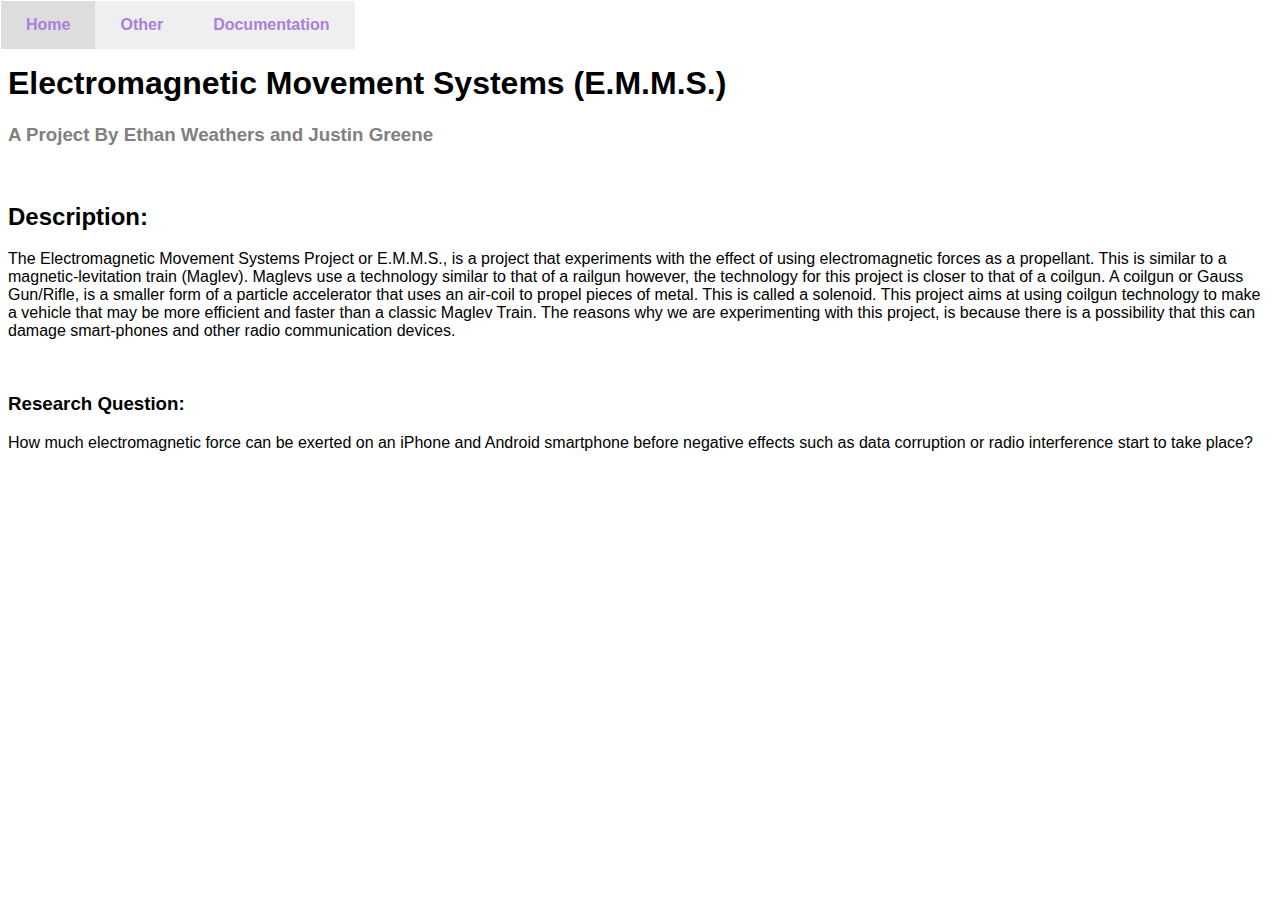
<file: index.html>
<!DOCTYPE html>
<html><head>
    <title>E.M.M.S.</title>
    <link href="styling/style.css" type="text/css" rel="stylesheet">
  </head>
  <body>
      
    
    <ul class="nav-index">
      <li><a class="active" href="">Home</a></li>
      <div class="dropdown">
        <li><a class="ddbtn" href="Documentation">Documentation</a></li>
        <div class="ddcontent">
          <a href="Documentation">Documentation</a>
          <a href="Documentation/Images">Images</a>
        </div>
      </div>
      <li><a>Other</a></li>
    </ul>
    
      
    <br>

    <br>

    <h1 class="title">Electromagnetic Movement Systems (E.M.M.S.)</h1>
    <h3 class="sub-title">A Project By Ethan Weathers and Justin Greene</h3>
    <br>

    <h2>Description:</h2>
    <p>The Electromagnetic Movement Systems Project or E.M.M.S., is a project that experiments with the effect of using electromagnetic forces as a propellant. This is similar to a magnetic-levitation train (Maglev). Maglevs use a technology similar to that of a railgun however, the technology for this project is closer to that of a coilgun. A coilgun or Gauss Gun/Rifle, is a smaller form of a particle accelerator that uses an air-coil to propel pieces of metal. This is called a solenoid. This project aims at using coilgun technology to make a vehicle that may be more efficient and faster than a classic Maglev Train. The reasons why we are experimenting with this project, is because there  is a possibility that this can damage smart-phones and other radio communication devices.</p>
    <br>

    <h3>Research Question:</h3>
    <p>How much electromagnetic force can be exerted on an iPhone and Android smartphone before negative effects such as data corruption or radio interference start to take place?</p>
    <br>
    
</body></html>
</file>
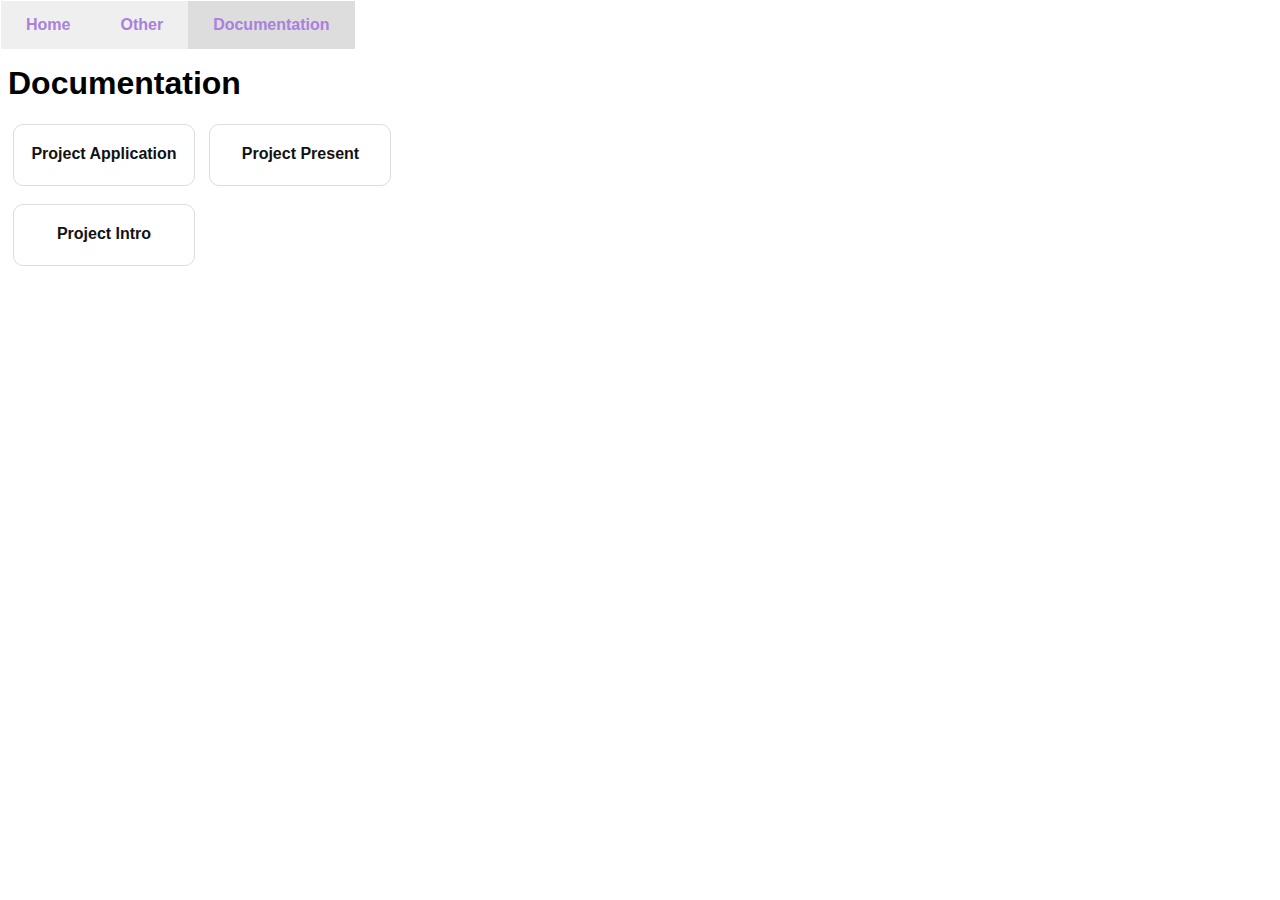
<file: Documentation/index.html>
<!DOCTYPE html>
<html>
  <head>
    <title>E.M.M.S. Documentation</title>
    <link href="../styling/style.css" type="text/css" rel="stylesheet">
  </head>
  <body>
    
    <ul class="nav-index">
      <li><a href="../">Home</a></li>
      <div class="dropdown">
        <li><a class="ddbtn active" href="Documentation">Documentation</a></li>
        <div class="ddcontent">
          <a href="">Documentation</a>
          <a href="Images">Images</a>
        </div>
      </div>
      <li><a>Other</a></li>
    </ul>
    
    <br/>
    
    <br/>
    
    <h1 class="title">Documentation</h1>
    <a href="https://docs.google.com/document/d/10mXqlo5C0EuPd94TdHokQSUIPGkAshWjntoVkiQaAH4/" target="_blank" class="button horizontal-index">Project Application</a>
    <a href="https://docs.google.com/presentation/d/16moO2ZfrfotfF17UfIeyN9DeSVeWR4_HIwIxLD5esUE/" target="_blank" class="button horizontal-index">Project Present</a>
    <br/>
    <br/>
    <a href="https://docs.google.com/document/d/1O66fNFaNDi4NJrCmEm2rfbXaQ_Rg-dc836mAo1A56Jc/" target="_blank" class="button horizontal-index">Project Intro</a>
  </body>
</html>
</file>
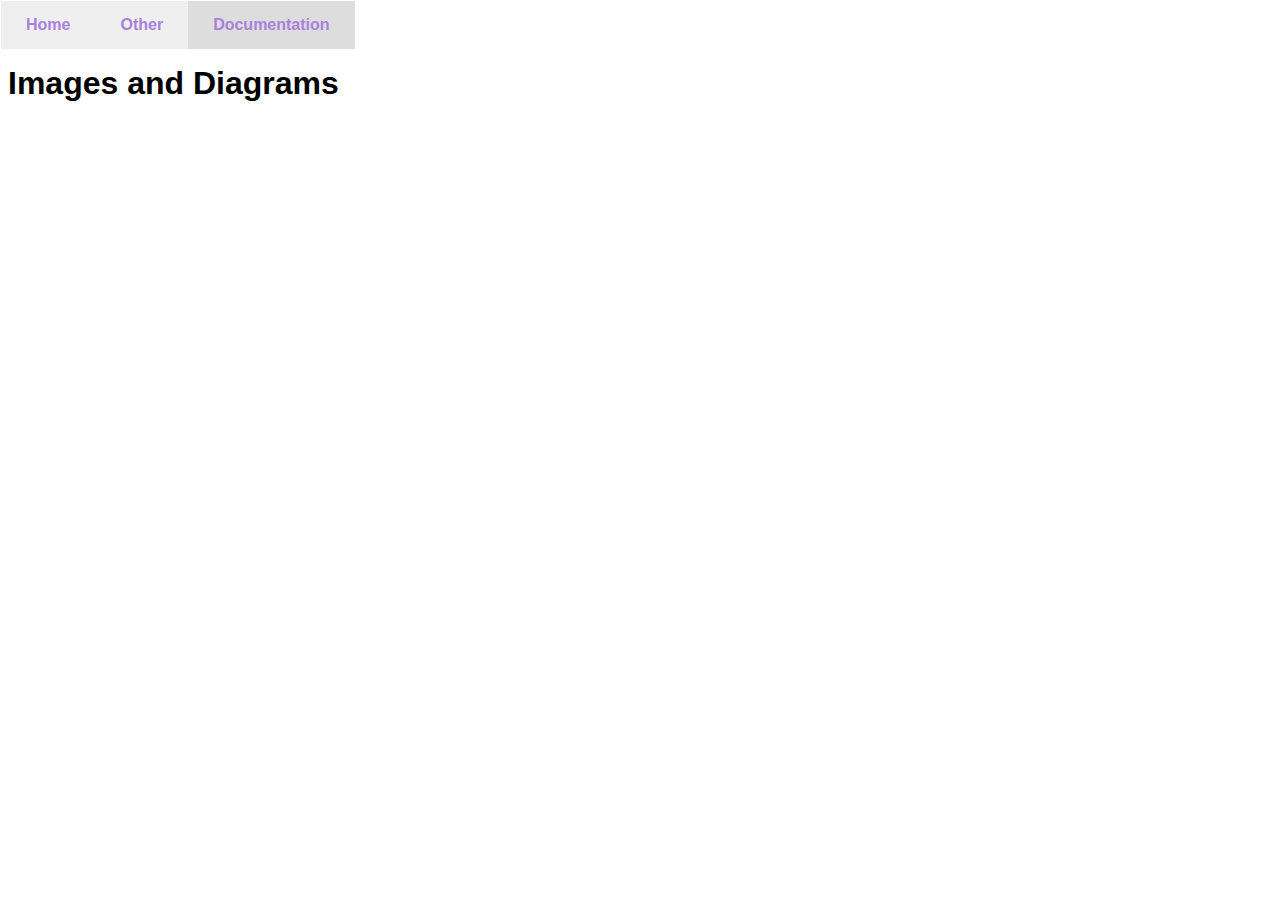
<file: Documentation/Images/index.html>
<!DOCTYPE html>
<html><head>
    <title>E.M.M.S. Documentation (Images)</title>
    <link href="../../styling/style.css" type="text/css" rel="stylesheet">
  </head>
  <body>
      
    
    <ul class="nav-index">
      <li><a href="../../">Home</a></li>
      <div class="dropdown">
        <li><a class="ddbtn active" href="../">Documentation</a></li>
        <div class="ddcontent">
          <a href="../">Documentation</a>
          <a href="">Images</a>
        </div>
      </div>
      <li><a>Other</a></li>
    </ul>
    
      
    <br>

    <br>
    
    <h1>Images and Diagrams</h1>
    <br>
</file>
<file: styling/style.css>
body {
  font-family: Arial;
}

.sub-title {
  color: gray;
  font-family: Arial;
  
}

.horizontal-index {
  display: inline;
}

.invis {
	color: #FFFFFF;
}

.button, .button:link, .button:visited {
  color: #121212;
  border: 1px solid #DDDDDD;
  width: 150px;
  height: 20px;
  padding: 20px 15px;
  border-radius: 10px;
  font-family: Arial;
  text-align: center;
  display: inline-block;
  margin: 0 5px;
  text-decoration: none;
  font-weight: bold;
} 

.button:hover, .button:active {
  box-shadow: 0 0 5px #AA80DD
}

.strikethrough {
  text-decoration: line-through;
}


/*INDEX*/
ul.nav-index {
  list-style-type: none;
  padding: 3px;
  margin: -2px -10px;
  overflow: hidden;
  position: fixed;
  top: 0;
  
}

ul.nav-index li a {
  display: inline-block;
  text-decoration: none;
  text-align: center;
  padding: 15px 25px;
  color: #AA80DD;
  font-family: Arial;
  font-weight: bold;
}

ul.nav-index li {
  float: left;
  background-color: #EFEFEF;
}

.active {
  background-color: #DDDDDD;
}

ul.nav-index li:hover:not(.active) {
  background-color: #EEEEEE;
}

ul.nav-index li:hover {
  box-shadow: 0 0 5px #CCCCCC;
  z-index: 2;
  position: relative;
}
/*INDEX END*/


/*DROPDOWN*/
.dropdown {
  position: relative;
  display: inline-block;
}

.ddcontent {
  display: none
}

.ddcontent a {
  display: block;
  padding: 10px 20px;
  background-color: #FCFCFC;
  text-decoration: none;
  font-weight: bold;
  color: #AA80DD;
}

.ddcontent a:hover {
  box-shadow: 0 0 5px #CCCCCC;
  z-index: 1;
  position: relative;
}

.dropdown:hover .ddcontent {
  display: block;
  box-shadow: 0 0 5px #CCCCCC;
  z-index: 1;
  position: relative;
  margin: 49px 0px;
}
/*DROPDOWN END*/
</file>
